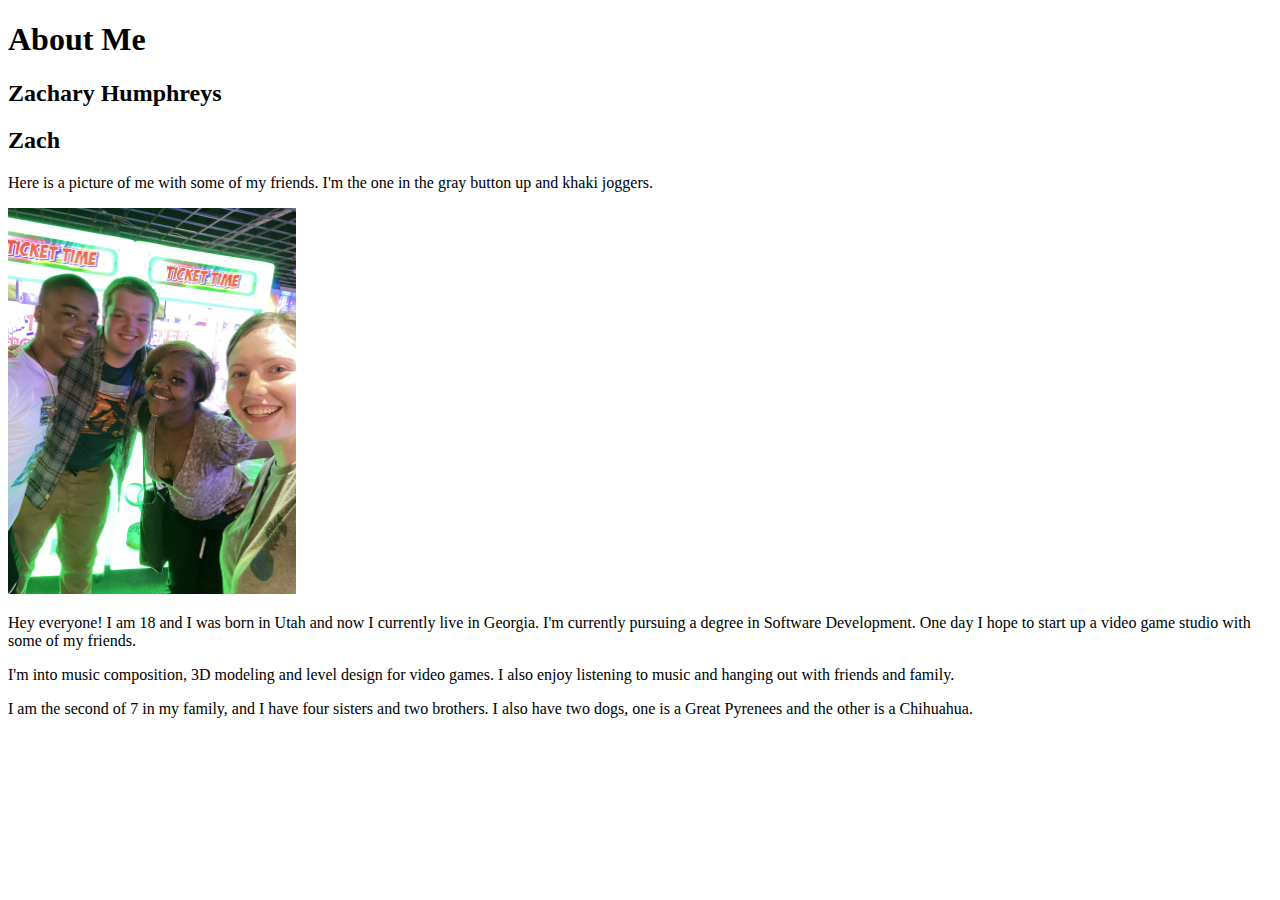
<file: aboutme/index.html>
<!DOCTYPE html>
<html lang="en">
<head>
    <meta charset="UTF-8">
    <meta http-equiv="X-UA-Compatible" content="IE=edge">
    <meta name="viewport" content="width=device-width, initial-scale=1.0">
    <title>About Me</title>
</head>
<body>
    <h1>About Me</h1>
    <h2>Zachary Humphreys</h2>
    <h2>Zach</h2>
    <p>Here is a picture of me with some of my friends. I'm the one in the gray button up and khaki joggers.</p>
    <img src="images\me_with_friends.jpg" alt="A picture of me with some friends"
        width="288"
        height="386">
    <p>Hey everyone! I am 18 and I was born in Utah and now I currently live in Georgia. I'm currently pursuing a degree in Software Development. One day I hope to start up a video game studio with some of my friends.</p>
    <p>I'm into music composition, 3D modeling and level design for video games. I also enjoy listening to music and hanging out with friends and family.</p>
    <p>I am the second of 7 in my family, and I have four sisters and two brothers. I also have two dogs, one is a Great Pyrenees and the other is a Chihuahua.</p>
</body>
</html>
</file>
